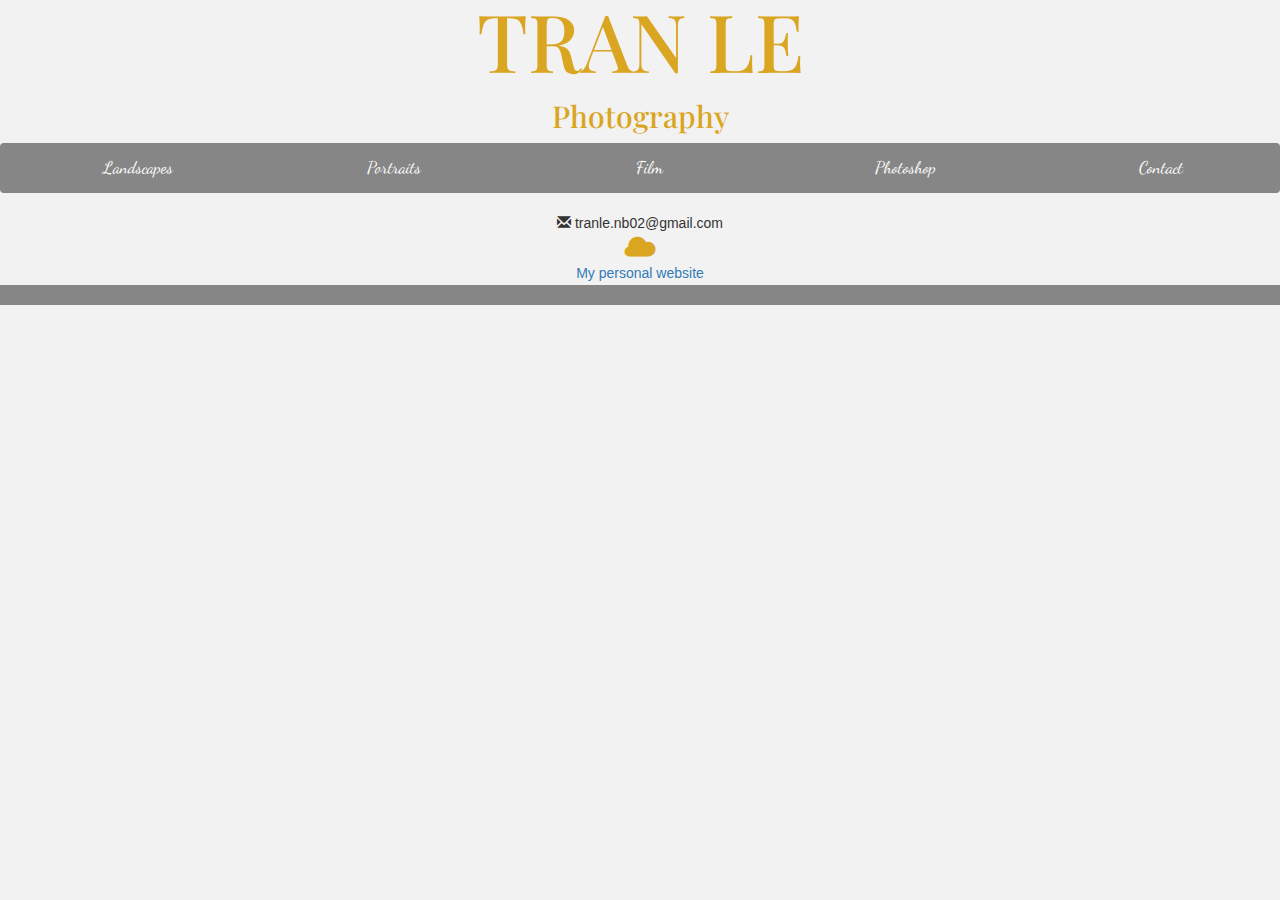
<file: photocontact.html>
<html>
<head>
  <!-- Styling links for slide show-->
  <title>Tran Le's Photography</title>
  <meta name="viewport" content="width=device-width, initial-scale=1">
  <link rel="stylesheet" href="https://www.w3schools.com/w3css/4/w3.css">

<!-- Styling links to icon-->
<meta name="viewport" content="width=device-width, initial-scale=1">
<link rel="stylesheet" href="https://maxcdn.bootstrapcdn.com/bootstrap/3.3.7/css/bootstrap.min.css">
<meta name="viewport" content="width=device-width, initial-scale=1">
<link rel="stylesheet" href="https://cdnjs.cloudflare.com/ajax/libs/font-awesome/4.7.0/css/font-awesome.min.css">

<!-- Styling links to .css and.js file and google fonts-->
    <link rel ="stylesheet" href="TranWebsite.css">
    <script src="TranPhotography.js"></script>
    <link href="https://fonts.googleapis.com/css?family=Dancing+Script&display=swap" rel="stylesheet">
    <link href="https://fonts.googleapis.com/css?family=Playfair+Display&display=swap" rel="stylesheet">

    <style>
    body {
      background:#f2f2f2;
    }
    </style>

</head>
<body>
<h1>
<center>TRAN LE<center>
</h1>

<h2>
<center>Photography</center>
</h2>

  <!-- The navigation menu -->

  <div class="navbar">
    <a href="index.html">Landscapes</a>
    <a href="photoportrait.html">Portraits</a>
    <a href="photofilm.html">Film</a>
    <a href="photoshop.html">Photoshop</a>
    <a href="photocontact.html">Contact</a>
  </div>

  <section>
    <p>
  <center><i a class="glyphicon glyphicon-envelope"></i> tranle.nb02@gmail.com</center>
  <center><i a class="glyphicon glyphicon-cloud" style="font-size:30px; color:#daa520;"></i></center>
  <center><a href="https://trannble.github.io/tran-website/"target="_blank">My personal website</a></center>
  </p>
  </section>

<footer>

</footer>







</body>
  </html>
</file>
<file: TranWebsite.css>
h1 {
    font-family: 'Playfair Display', serif;
    color:#daa520;
    font-size:80;
    margin: 0;
    padding:0;
    line-height: 1;
  }

p {
  text-align: center;
  font-family: 'Playfair Display', serif;
  font-size: 20;
  margin: 2;
  color: grey;
}

h2{
  font-family:'Playfair Display', serif;
  color:#daa520;
  font size:50px;
}

footer {
        padding-bottom:20px;
        background: #868686;
        color:#daa520;
      }

.fa {
    padding: 2px;
    font-size: 20px;
    width: 20px;
    text-align: center;
    text-decoration: none;
    margin: 5px 2px;
      }
.fa-instagram {
        background:#868686;
        color: #daa520;
      }

/* Style the navigation menu */
.navbar {
width: 100%;
font-family: 'Dancing Script', cursive;
color:#daa520;
background-color: #868686;
overflow: auto;
}

/* Navigation links */
.navbar a {
float: left;
padding: 12px;
padding-left:20px;
padding-right: 1px;
color: white;
text-decoration: none;
font-size: 17px;
width: 20%; /* Four equal-width links. If you have two links, use 50%, and 33.33% for three links, etc.. */
text-align: center; /* If you want the text to be centered */
text-align: center;
list-style: none;
display:block;
}

/* Add a background color on mouse-over */
.navbar a:hover {
background-color: #000;
}

/* Add responsiveness - on screens less than 500px, make the navigation links appear on top of each other, instead of next to each other */
@media screen and (max-width: 500px) {
.navbar a {
float: none;
display: block;
width: 100%;
text-align: left; /* If you want the text to be left-aligned on small screens */
}
}


/*Code for slid show*/
.mySlides {display:none;}
</file>
